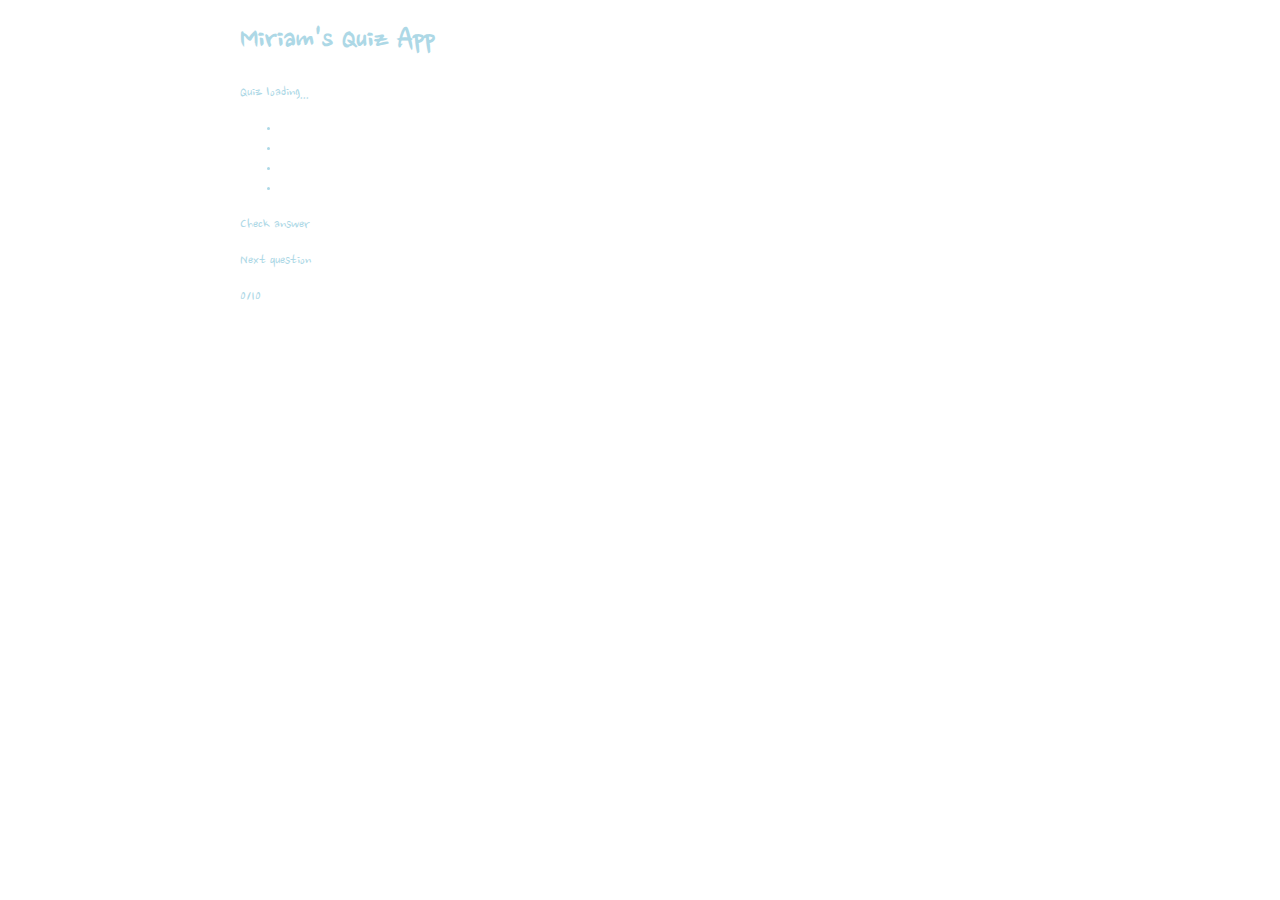
<file: miniquiz-master/index.html>
<!DOCTYPE html>
<html>
    <head>
        <link rel="stylesheet" type="text/css" href="css/style.css">
        <title>QuizWire</title>
        <script type="text/javascript" src="js/jquery-3.2.1.min.js"></script>        
        <script type="text/javascript" src="js/quiz.js"></script>
        <link href="https://fonts.googleapis.com/css?family=Nanum+Brush+Script" rel="stylesheet">
    </head>
    <body>
        <div class="app">
            <h1>Miriam's Quiz App</h1>
            <div id="quiz">
                <p id="question">Quiz loading...</p>
                <ul id="answers">
                    <li><span id="option0" class="not-selected"></span></li>
                    <li><span id="option1" class="not-selected"></span></li>
                    <li><span id="option2" class="not-selected"></span></li>
                    <li><span id="option3" class="not-selected"></span></li>
                </ul>
                <p id="checkAnswer" class="clickable">Check answer</p>
                <p id="nextQuestion" class="clickable">Next question</p>
                <p id="scorecard">0/10</p>

            </div>
        </div>
    </body>
</html>
</file>
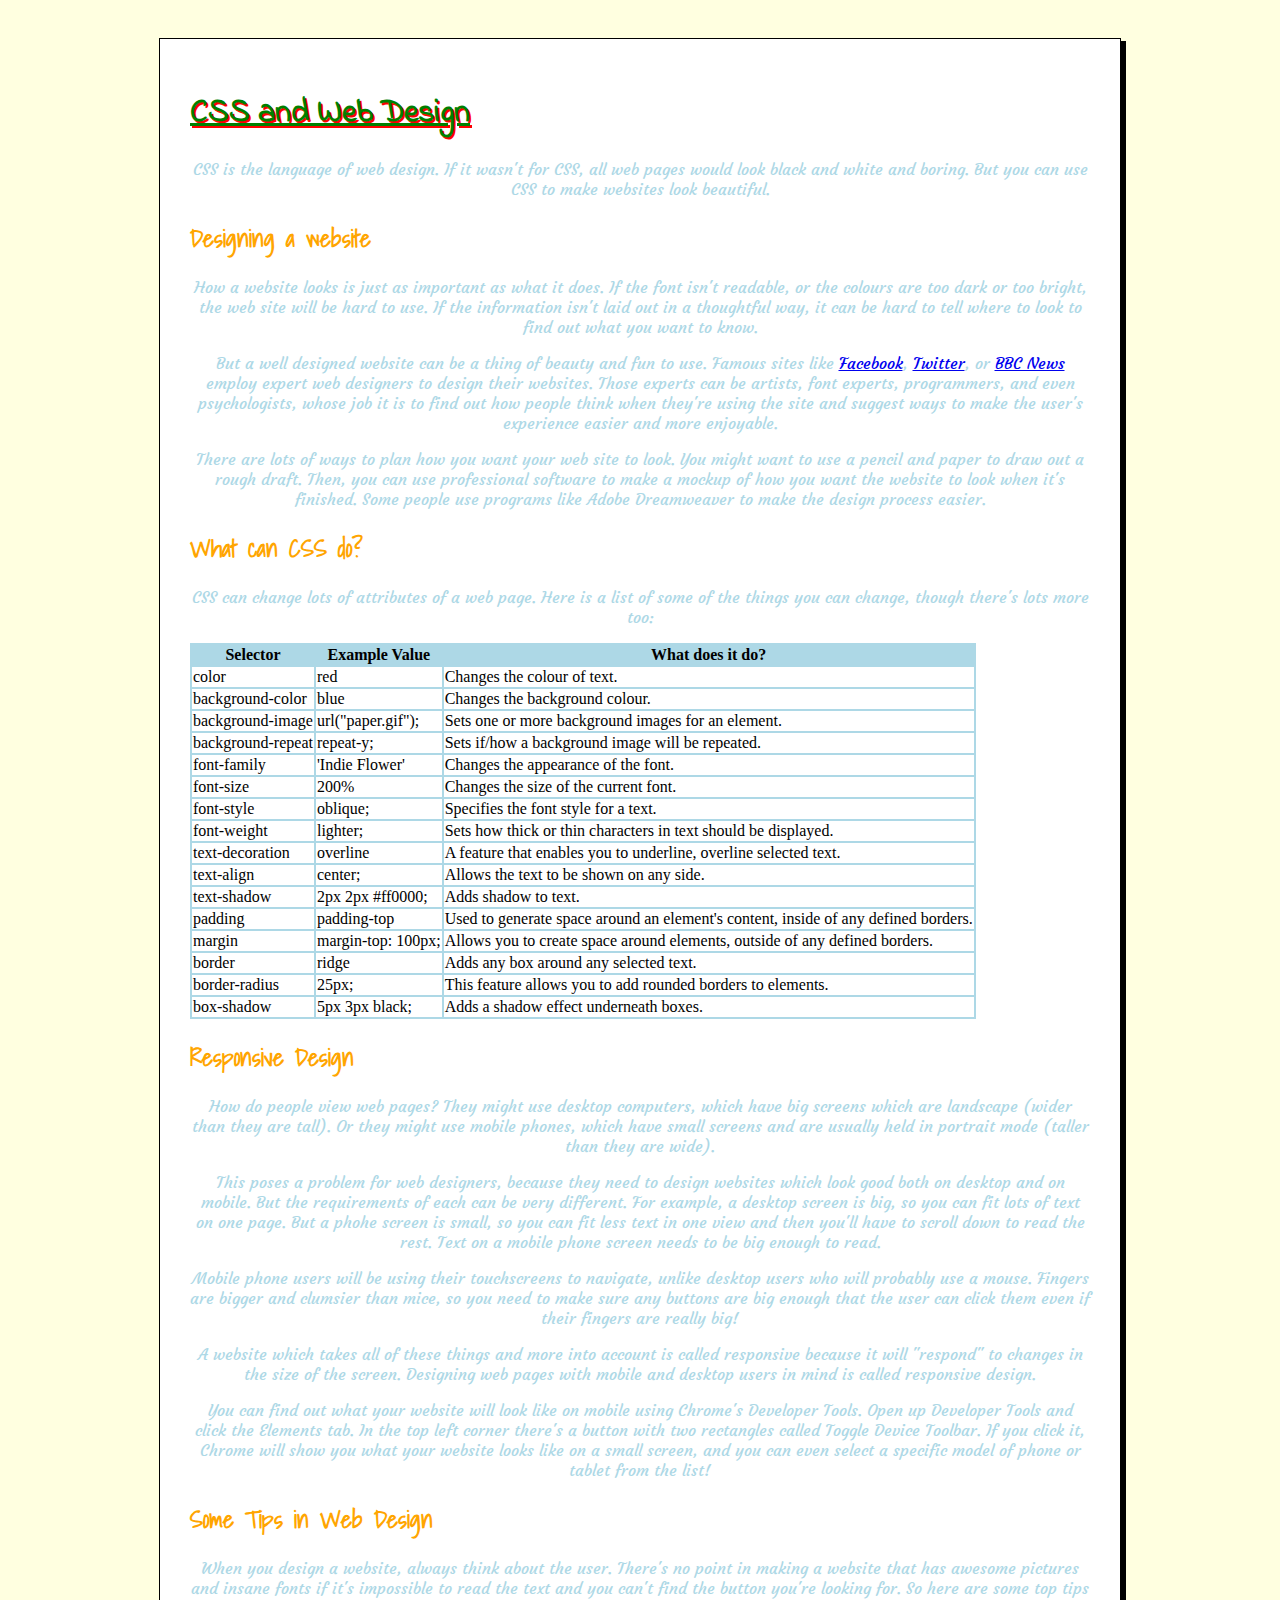
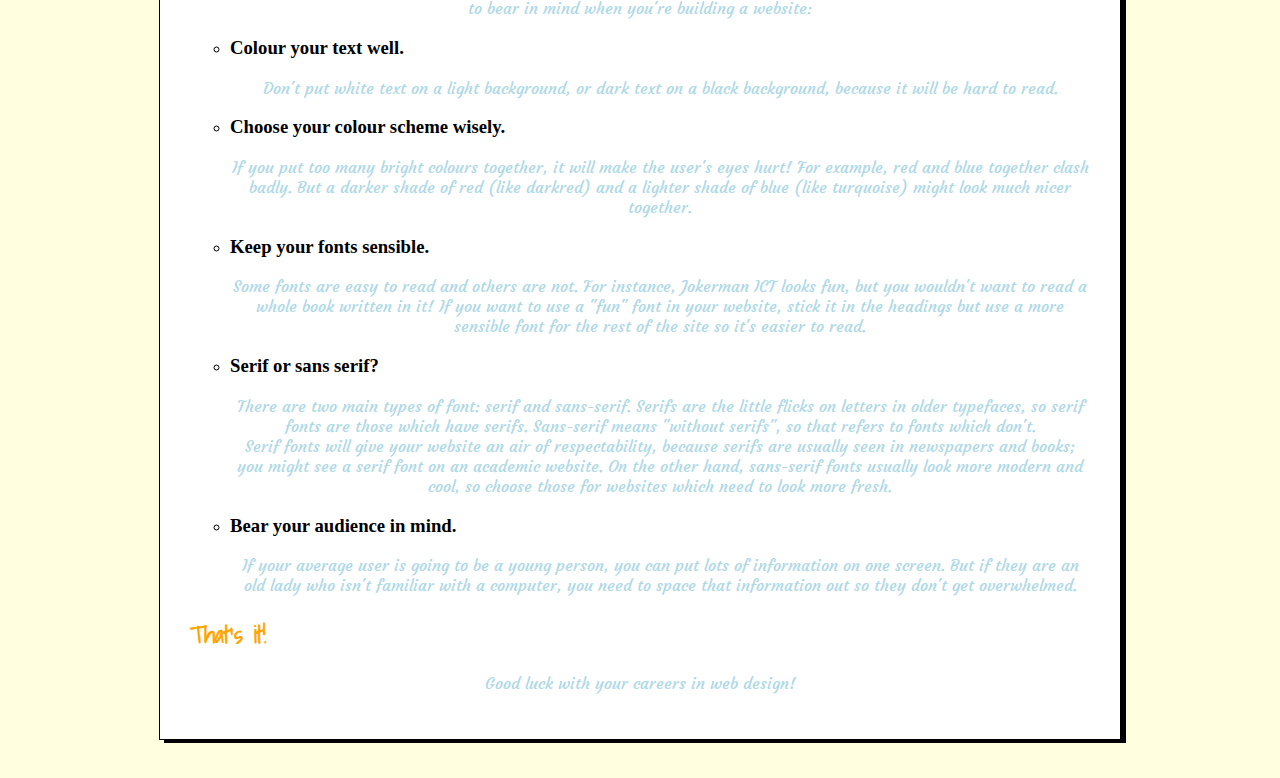
<file: sample.html>
<!DOCTYPE html>
<html>
<head>
    <meta charset="utf-8" />
    <meta http-equiv="X-UA-Compatible" content="IE=edge">
    <title>CSS and Web Design</title>
    <meta name="viewport" content="width=device-width, initial-scale=1">
		<link href="https://fonts.googleapis.com/css?family=Shadows+Into+Light|Courgette|Indie+Flower" rel="stylesheet">
    <link rel="stylesheet" type="text/css" media="screen" href="challenge.css" />
</head>
<style>
h1 {
    text-shadow: 2px 2px #FF0000;
}
p.light {
    font-weight: lighter;
}
p.oblique {
    font-style: oblique;
}

body  {
    background-image: url(https://s9.favim.com/orig/130808/header-random-randomheader-Favim.com-839488.png)
}
div {
    border: 1px solid black;
    margin-top: 100px;
    margin-bottom: 100px;
    margin-right: 150px;
    margin-left: 80px;
    background-color: white;
}
</style>
</head>
<body>
<body>
<div class="container"> 

	<h1>CSS and Web Design</h1>
	<p>CSS is the language of web design. If it wasn't for CSS, all web pages would look black and white and boring. But you can use CSS to make websites look beautiful.</p>

	<h2>Designing a website</h2>
	<p>How a website looks is just as important as what it does. If the font isn't readable, or the colours are too dark or too bright, the web site will be hard to use. If the information isn't laid out in a thoughtful way, it can be hard to tell where to look to find out what you want to know.</p>

	<p>But a well designed website can be a thing of beauty and fun to use. Famous sites like <a href="https://www.facebook.com/">Facebook</a>, <a href="https://www.twitter.com/">Twitter</a>, or <a href="https://news.bbc.co.uk/">BBC News</a> employ expert web designers to design their websites. Those experts can be artists, font experts, programmers, and even psychologists, whose job it is to find out how people think when they're using the site and suggest ways to make the user's experience easier and more enjoyable.</p>
	
	<p>There are lots of ways to plan how you want your web site to look. You might want to use a pencil and paper to draw out a rough draft. Then, you can use professional software to make a mockup of how you want the website to look when it's finished. Some people use programs like Adobe Dreamweaver to make the design process easier.</p>

	<h2>What can CSS do?</h2>
	<p>CSS can change lots of attributes of a web page. Here is a list of some of the things you can change, though there's lots more too:</p>

	<table class="attribute-table">
		<th>Selector</th>
		<th>Example Value</th>
		<th>What does it do?</th>
		<tbody>
			<tr>
				<td class="attribute-name">color</td>
				<td>red</td>
				<td>Changes the colour of text.</td>
			</tr>
			<tr>
				<td class="attribute-name">background-color</td>
				<td>blue</td>
				<td>Changes the background colour.</td>
			</tr>
			<tr>
				<td class="attribute-name">background-image</td>
				<td>url("paper.gif");</td>
				<td>Sets one or more background images for an element.</td>
			</tr>
			<tr>
				<td class="attribute-name">background-repeat</td>
				<td>repeat-y;</td>
				<td>Sets if/how a background image will be repeated.</td>
			</tr>
			<tr>
				<td class="attribute-name">font-family</td>
				<td>'Indie Flower'</td>
				<td>Changes the appearance of the font.</td>
			</tr>
			<tr>
				<td class="attribute-name">font-size</td>
				<td>200%</td>
				<td>Changes the size of the current font.</td>
			</tr>
			<tr>
				<td class="attribute-name">font-style</td>
				<td>oblique;</td>
				<td>Specifies the font style for a text.</td>
			</tr>
			<tr>
				<td class="attribute-name">font-weight</td>
				<td>lighter;</td>
				<td>Sets how thick or thin characters in text should be displayed.</td>
			</tr>
			<tr>
				<td class="attribute-name">text-decoration</td>
				<td>overline</td>
				<td>A feature that enables you to underline, overline selected text.</td>
			</tr>
			<tr>
				<td class="attribute-name">text-align</td>
				<td>center;</td>
				<td>Allows the text to be shown on any side.</td>
			</tr>
			<tr>
				<td class="attribute-name">text-shadow</td>
				<td>2px 2px #ff0000;</td>
				<td>Adds shadow to text.</td>
			</tr>
			<tr>
				<td class="attribute-name">padding</td>
				<td>padding-top</td>
				<td>Used to generate space around an element's content, inside of any defined borders.</td>
			</tr>
			<tr>
				<td class="attribute-name">margin</td>
				<td>margin-top: 100px;</td>
				<td>Allows you to create space around elements, outside of any defined borders.</td>
			</tr>
			<tr>
				<td class="attribute-name">border</td>
				<td>ridge</td>
				<td>Adds any box around any selected text.</td>
			</tr>
			<tr>
				<td class="attribute-name">border-radius</td>
				<td>25px;</td>
				<td>This feature allows you to add rounded borders to elements.</td>
			</tr>
			<tr>
				<td class="attribute-name">box-shadow</td>
				<td>5px 3px black;</td>
				<td>Adds a shadow effect underneath boxes.</td>
			</tr>
		</tbody>
	</table>

	<h2>Responsive Design</h2>
	<p>How do people view web pages? They might use desktop computers, which have big screens which are landscape (wider than they are tall). Or they might use mobile phones, which have small screens and are usually held in portrait mode (taller than they are wide).</p>

	<p>This poses a problem for web designers, because they need to design websites which look good both on desktop and on mobile. But the requirements of each can be very different. For example, a desktop screen is big, so you can fit lots of text on one page. But a phohe screen is small, so you can fit less text in one view and then you'll have to scroll down to read the rest. Text on a mobile phone screen needs to be big enough to read.</p>

	<p>Mobile phone users will be using their touchscreens to navigate, unlike desktop users who will probably use a mouse. Fingers are bigger and clumsier than mice, so you need to make sure any buttons are big enough that the user can click them even if their fingers are really big!</p>

	<p>A website which takes all of these things and more into account is called <span class="keyword">responsive</span> because it will "respond" to changes in the size of the screen. Designing web pages with mobile and desktop users in mind is called <span class="keyword">responsive design.</span></p>

	<p>You can find out what your website will look like on mobile using Chrome's Developer Tools. Open up Developer Tools and click the Elements tab. In the top left corner there's a button with two rectangles called Toggle Device Toolbar. If you click it, Chrome will show you what your website looks like on a small screen, and you can even select a specific model of phone or tablet from the list!</p>

	<h2>Some Tips in Web Design</h2>
	<p>When you design a website, always think about the user. There's no point in making a website that has awesome pictures and insane fonts if it's impossible to read the text and you can't find the button you're looking for. So here are some top tips to bear in mind when you're building a website:</p>

	<ul>
		<li>
			<h3>Colour your text well.</h3>
			<p>Don't put white text on a light background, or dark text on a black background, because it will be hard to read.</p>
		</li>
		<li>
			<h3>Choose your colour scheme wisely.</h3>
			<p>If you put too many bright colours together, it will make the user's eyes hurt! For example, red and blue together clash badly. But a darker shade of red (like darkred) and a lighter shade of blue (like turquoise) might look much nicer together.</p>
		</li>
		<li>	
			<h3>Keep your fonts sensible.</h3>
			<p>Some fonts are easy to read and others are not. For instance, <span class="silly-font">Jokerman ICT</span> looks fun, but you wouldn't want to read a whole book written in it! If you want to use a "fun" font in your website, stick it in the headings but use a more sensible font for the rest of the site so it's easier to read.</p>
		</li>
		<li>
			<h3>Serif or sans serif?</h3>
			<p>There are two main types of font: serif and sans-serif. Serifs are the little flicks on letters in older typefaces, so serif fonts are those which have serifs. Sans-serif means "without serifs", so that refers to fonts which don't.<br>
				Serif fonts will give your website an air of respectability, because serifs are usually seen in newspapers and books; you might see a serif font on an academic website. On the other hand, sans-serif fonts usually look more modern and cool, so choose those for websites which need to look more fresh.</p>
		</li>
		<li>
			<h3>Bear your audience in mind.</h3>
			<p>If your average user is going to be a young person, you can put lots of information on one screen. But if they are an old lady who isn't familiar with a computer, you need to space that information out so they don't get overwhelmed.</p>
		</li>
	</ul>

	<h2 class="finale">That's it!</h2>
	<p class="finale">Good luck with your careers in web design!</p>

</div>
</body>
</html>
</file>
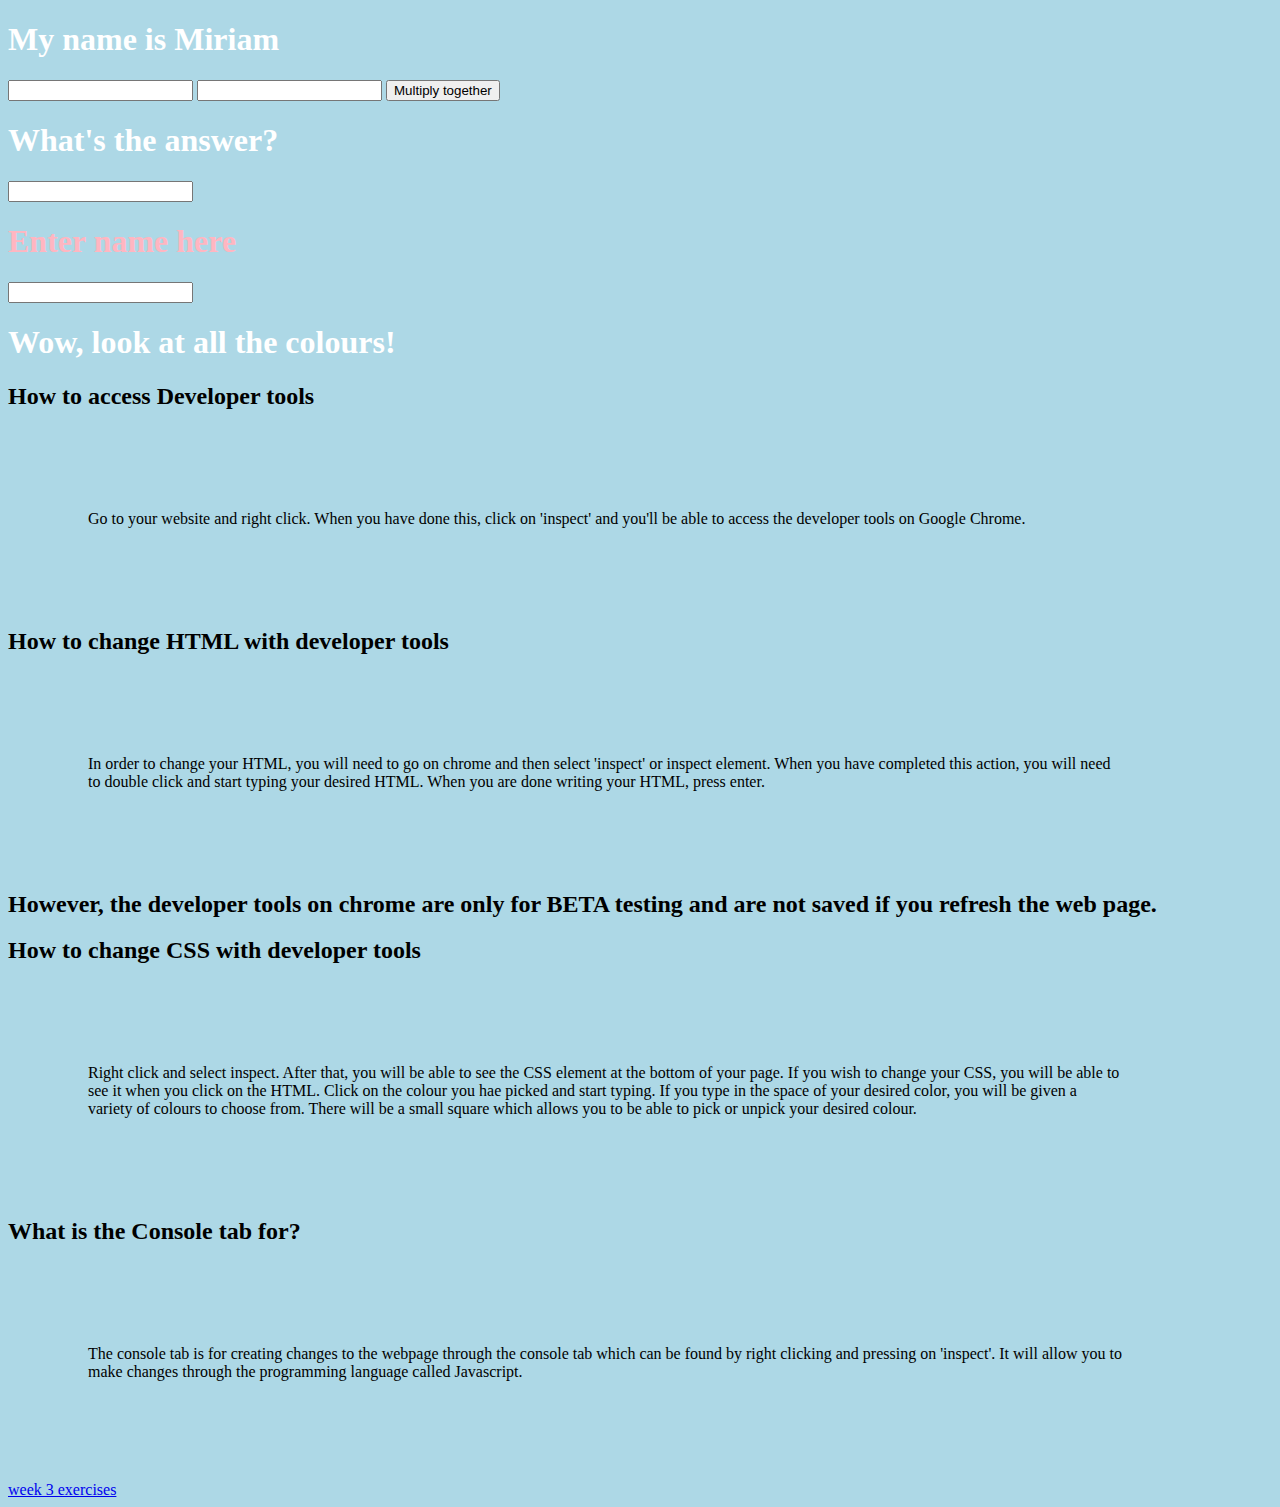
<file: week2.html>
<!DOCTYPE html>
<html>
<head> 
	<title>My Web Page</title>
</head> 
<body>
 <h1>My name is Miriam</h1>
<link rel="stylesheet" type="text/css" href="style.css">

<input type="number" id="first">
<input type="number" id="second">
<button id="calculate">Multiply together</button>
<h1 id="answer">What's the answer?</h1>

<input type="text" id="nameinput">
<h1 id="myname">Enter name here</h1>

<input type="text" id="colour">
<h1 id="colourchange">Wow, look at all the colours!</h1>

 <h2>How to access Developer tools</h2>
 <p> Go to your website and right click. When you have done this, click on 'inspect' and you'll be able to access the developer tools on Google Chrome.</p>
<h2>How to change HTML with developer tools</h2>
<p>In order to change your HTML, you will need to go on chrome and then select 'inspect' or inspect element. When you have completed this action, you will need to double click and start typing your desired HTML. When you are done writing your HTML, press enter. </p>

<h2>However, the developer tools on chrome are only for BETA testing and are not saved if you refresh the web page.</h2>

<h2>How to change CSS with developer tools</h2>
<p>Right click and select inspect. After that, you will be able to see the CSS element at the bottom of your page. If you wish to change your CSS, you will be able to see it when you click on the HTML. Click on the colour you hae picked and start typing. If you type in the space of your desired color, you will be given a variety of colours to choose from. There will be a small square which allows you to be able to pick or unpick your desired colour.</p>

<h2> What is the Console tab for?</h2>
<p>The console tab is for creating changes to the webpage through the console tab which can be found by right clicking and pressing on 'inspect'. It will allow you to make changes through the programming language called Javascript.</p>

<a href="week3.html">week 3 exercises</a>
<script type="text/Javascript" src="example.js"></script>
</body>
</html>
</file>
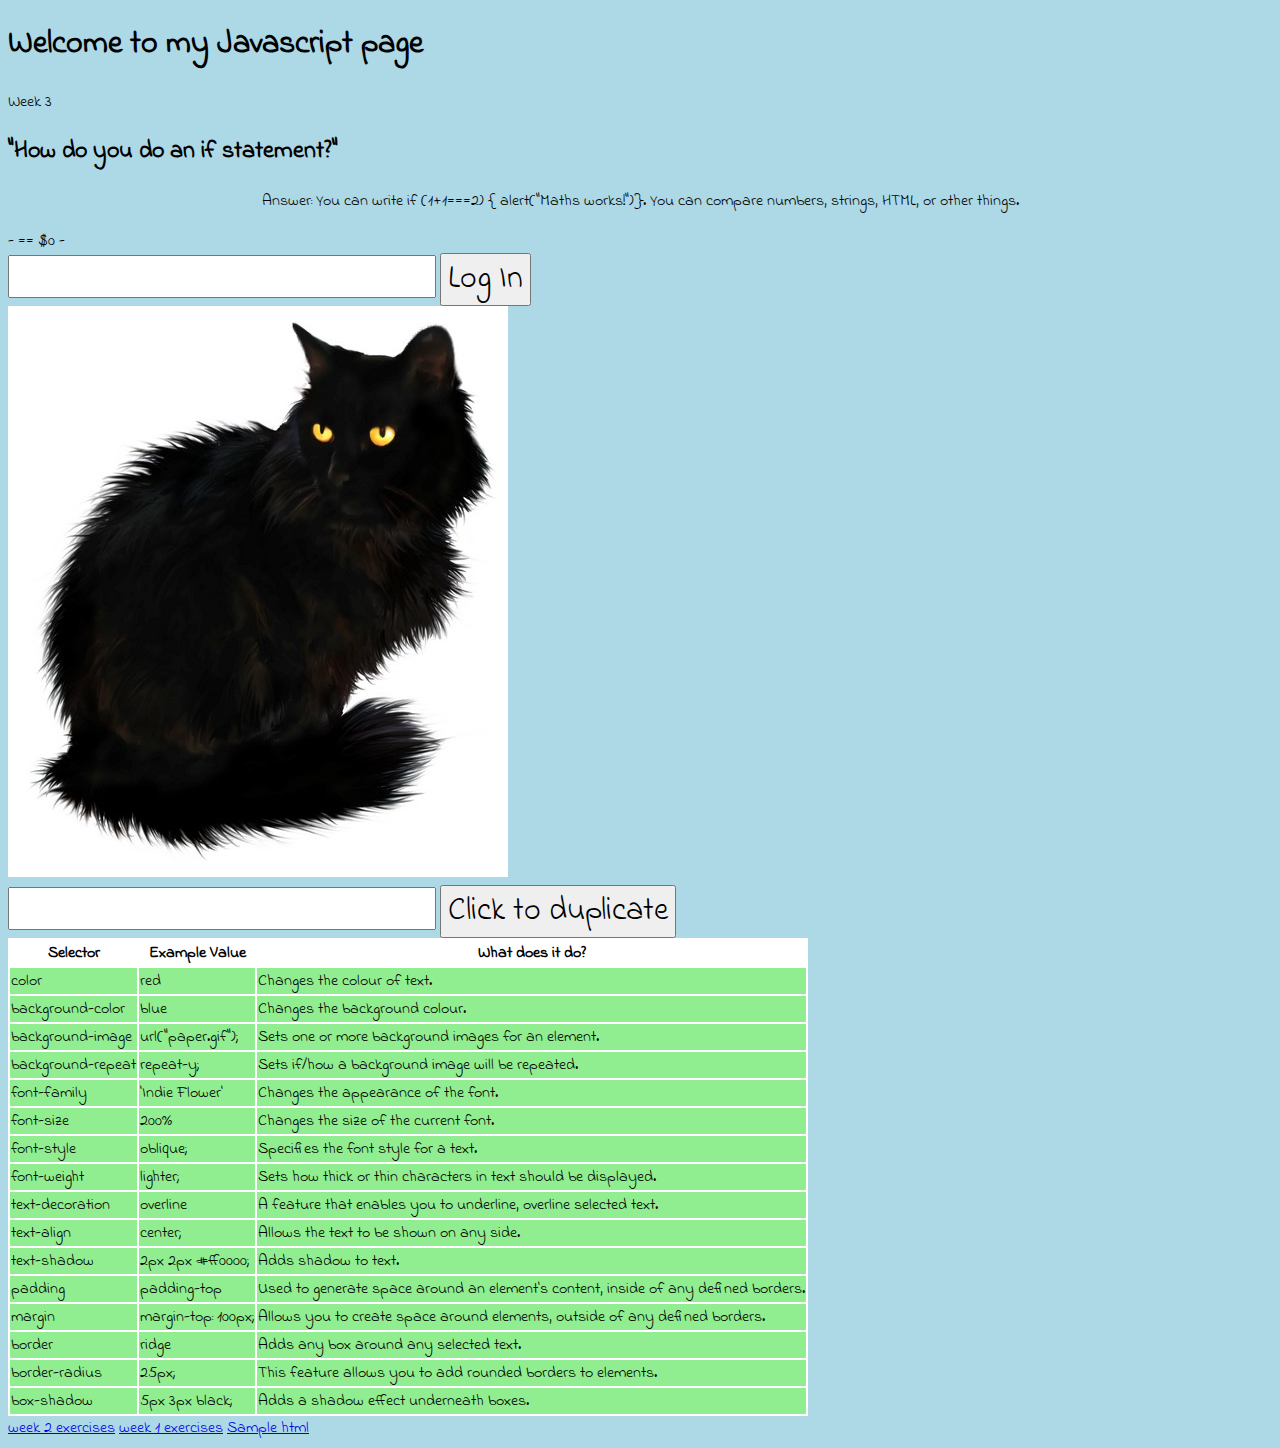
<file: week3.html>
<!DOCTYPE html>
<html>
<head>
	<title>Hello</title>
	<link href="https://fonts.googleapis.com/css?family=Indie+Flower" rel="stylesheet">
		<link rel="stylesheet" type="text/css" href="week3.css"
</head>
<body>
	<h1>Welcome to my Javascript page</h1>
Week 3
<h2>"How do you do an if statement?"</h2>
<p>Answer: You can write if (1+1===2) { alert("Maths works!")}. You can compare numbers, strings, HTML, or other things.</p>
<table class="attribute-table">
<tbody>-</tbody> == $0
<tbody>-</tbody>
</table>
<input id="password" type="text">
<button id="login" onclick="checkPassword()">Log In</button>
<div id="target">
    <img src="cat.png">
</div>
    <input id="copies" type="number">
    <button onclick="duplicate()">Click to duplicate</button>
    <div id="result"></div>
<table class="attribute-table">
		<tbody><tr><th>Selector</th>
		<th>Example Value</th>
		<th>What does it do?</th>
		</tr></tbody><tbody>
			<tr>
				<td class="attribute-name">color</td>
				<td>red</td>
				<td>Changes the colour of text.</td>
			</tr>
			<tr>
				<td class="attribute-name">background-color</td>
				<td>blue</td>
				<td>Changes the background colour.</td>
			</tr>
			<tr>
				<td class="attribute-name">background-image</td>
				<td>url("paper.gif");</td>
				<td>Sets one or more background images for an element.</td>
			</tr>
			<tr>
				<td class="attribute-name">background-repeat</td>
				<td>repeat-y;</td>
				<td>Sets if/how a background image will be repeated.</td>
			</tr>
			<tr>
				<td class="attribute-name">font-family</td>
				<td>'Indie Flower'</td>
				<td>Changes the appearance of the font.</td>
			</tr>
			<tr>
				<td class="attribute-name">font-size</td>
				<td>200%</td>
				<td>Changes the size of the current font.</td>
			</tr>
			<tr>
				<td class="attribute-name">font-style</td>
				<td>oblique;</td>
				<td>Specifies the font style for a text.</td>
			</tr>
			<tr>
				<td class="attribute-name">font-weight</td>
				<td>lighter;</td>
				<td>Sets how thick or thin characters in text should be displayed.</td>
			</tr>
			<tr>
				<td class="attribute-name">text-decoration</td>
				<td>overline</td>
				<td>A feature that enables you to underline, overline selected text.</td>
			</tr>
			<tr>
				<td class="attribute-name">text-align</td>
				<td>center;</td>
				<td>Allows the text to be shown on any side.</td>
			</tr>
			<tr>
				<td class="attribute-name">text-shadow</td>
				<td>2px 2px #ff0000;</td>
				<td>Adds shadow to text.</td>
			</tr>
			<tr>
				<td class="attribute-name">padding</td>
				<td>padding-top</td>
				<td>Used to generate space around an element's content, inside of any defined borders.</td>
			</tr>
			<tr>
				<td class="attribute-name">margin</td>
				<td>margin-top: 100px;</td>
				<td>Allows you to create space around elements, outside of any defined borders.</td>
			</tr>
			<tr>
				<td class="attribute-name">border</td>
				<td>ridge</td>
				<td>Adds any box around any selected text.</td>
			</tr>
			<tr>
				<td class="attribute-name">border-radius</td>
				<td>25px;</td>
				<td>This feature allows you to add rounded borders to elements.</td>
			</tr>
			<tr>
				<td class="attribute-name">box-shadow</td>
				<td>5px 3px black;</td>
				<td>Adds a shadow effect underneath boxes.</td>
			</tr>
		</tbody>
	</table>


<a href="week2.html">week 2 exercises</a>
<a href="index.html">week 1 exercises</a>  
<a href="sample.html">Sample html</a>
<script type="text/javascript" src="Week3.js"></script>
</body>
</html>
</file>
<file: miniquiz-master/css/style.css>
h1, h2, h3, p, a, li {
	color: lightblue;
   font-family: 'Nanum Brush Script', cursive;
}

h1 {
font-family: 'Nanum Brush Script', cursive;

}

.app {
	width: 70%;
	max-width:800px;
	margin: auto;
}

li, p.clickable {
	cursor: pointer;
}

li .not-selected {
   
}

li .selected {
	text-decoration: underline;
    color: pink;
}

li .correct {
    color: darkgreen;
}

li .incorrect {
	color: darkred;
	font-family: 'Nanum Brush Script', cursive;
}
</file>
<file: challenge.css>
body {
  background-color: lightyellow;
  padding: 30px;
 }

box-shadow: 10px 5px 5px red;

p.groove {border-style: groove;}

h1{
	color: Green;
   font-family: 'Indie Flower', cursive;
}

h1 {
  text-decoration: underline;
}

p.solid {border-style: solid;}

h2{
	color: orange;
	font-family: 'Shadows Into Light', cursive;
}
h1:hover {
color: orange;
}

h1:active {
color: green;
}

a:hover {
color: orange;
}

p{
	color: lightblue;
	font-family: 'Courgette', cursive;
}
p:hover {
	color: orange;
}

.container {
	max-width: 900px;
	margin: auto;
	padding: 30px;
box-shadow: 5px 3px black;
}
table{
	background: lightblue;
}
td{
	background: white;
}
td:hover {
	color: lightblue
}
p {
  text-align: center;
}

ul {
	list-style-type: circle;
}
</file>
<file: style.css>
h1 {
   color: white;
   font-family: 'Indie Flower', cursive;
}

#myname {
	color: lightpink;
}
h1 {
	font-family: 'Shadows Into Light', cursive;
}

h2 {
	font-family: 'Shadows Into Light', cursive;
}

p {
	font-family: 'Indie Flower', cursive;
}
body {
  background-color: lightblue;
}

p {
    margin-top: 100px;
    margin-bottom: 100px;
    margin-right: 150px;
    margin-left: 80px;
}
</file>
<file: week3.css>
body {
  background-color: lightblue;
  font-family: 'Indie Flower', cursive;
}

button, input {
	font-size: 200%
}

button{
font-family: 'Indie Flower', cursive;
}

h1 {
	transition: color is;
}
h1:hover {
color: green;
}

h1:active {
color: darkblue;
}

a:hover {
color: green
}
.container {
	max-width: 900px;
	margin: auto;
}
table{
	background: white;
}
td{
	background: lightgreen;
}
td:hover {
	color: white
}
p {
  text-align: center;
}
</file>
